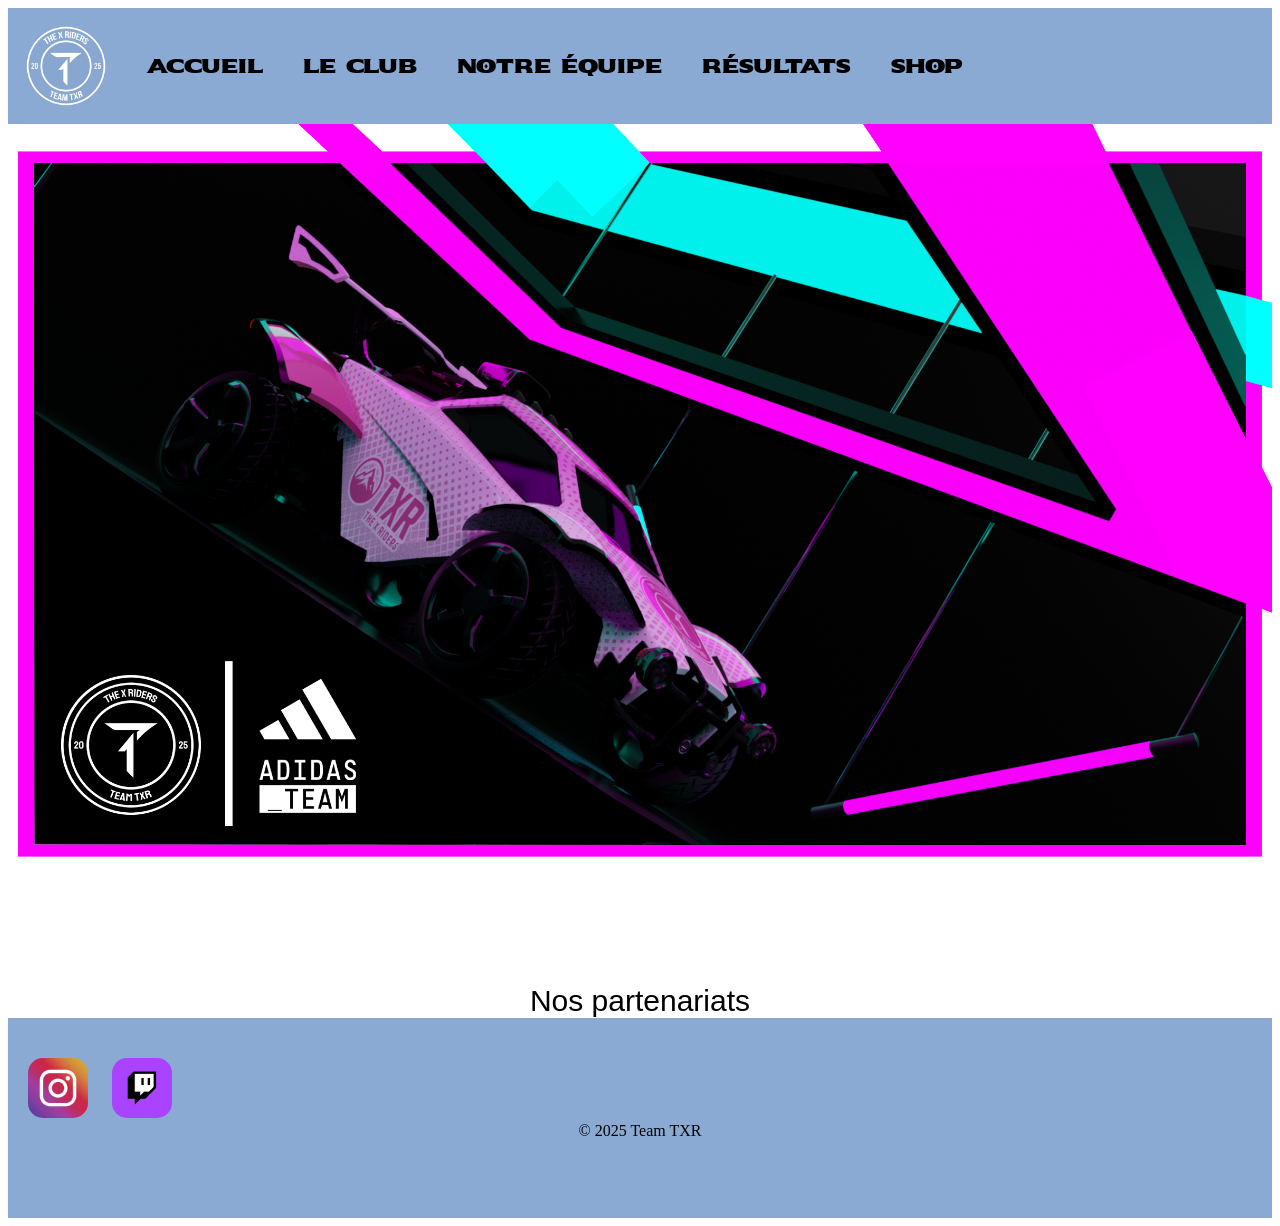
<file: public/index.html>
<!DOCTYPE html>
<html lang="fr">
    <head>
        <meta charset="UTF-8">
        <meta name="viewport" content="width=device-width, initial-scale=1">
        <title>Team TXR</title>
        <link rel="stylesheet" href="style_index.css">
        <link rel="preconnect" href="https://fonts.googleapis.com">
        <link rel="preconnect" href="https://fonts.gstatic.com" crossorigin>
        <link href="https://fonts.googleapis.com/css2?family=BBH+Bogle&family=Sekuya&display=swap" rel="stylesheet">
        <link rel="icon" type="image/jpg" href="logo.jpg">

    </head>
    <body>
        <header>
            <nav class="header_menu" role="navigation">
                    <img class="logo_menu" src="logo.jpg" alt="logo_txr">
                <ul>
                    <a href="index.html"><span class="menu_accueil">Accueil</span></a>
                </ul>
                <ul>
                    <a href="club.html"><span class="menu_club">Le Club</span></a>
                </ul>
                <ul>
                    <a href="equipe.html"><span class="menu_equipe">Notre équipe</span></a>
                </ul>
                <ul>
                    <a href="resultat.html"><span class="menu_resultat">Résultats</span></a>
                </ul>
                <ul>
                    <a href="https://drafts.editmysite.com/d/lqZ5P8DXQXhB7g0VoAkpsnJ0WZM/"><span class="menu_shop">Shop</span></a>
                </ul>
            </nav>
        </header>
        <main>
            <div class="presentation">

            </div>
            <div class="partenariats">
                Nos partenariats

            </div>
        </main>
        <footer>
            <div class="footer">
                <a href="https://www.instagram.com/teamtxr_off/">
                    <img class="logo_insta" src="logo_insta.webp" alt="logo_insta">
                </a>
                <a href="https://www.twitch.tv/teamtxr_rl">
                    <img class="logo_twitch" src="logo_twitch.avif" alt="logo_twitch">
                </a>
                <div class="copyright">
                    © 2025 Team TXR
                </div>
            </div>
            <!--mettre discord, linkedin, twitch, insta, -->
        </footer>
    </body>
</file>
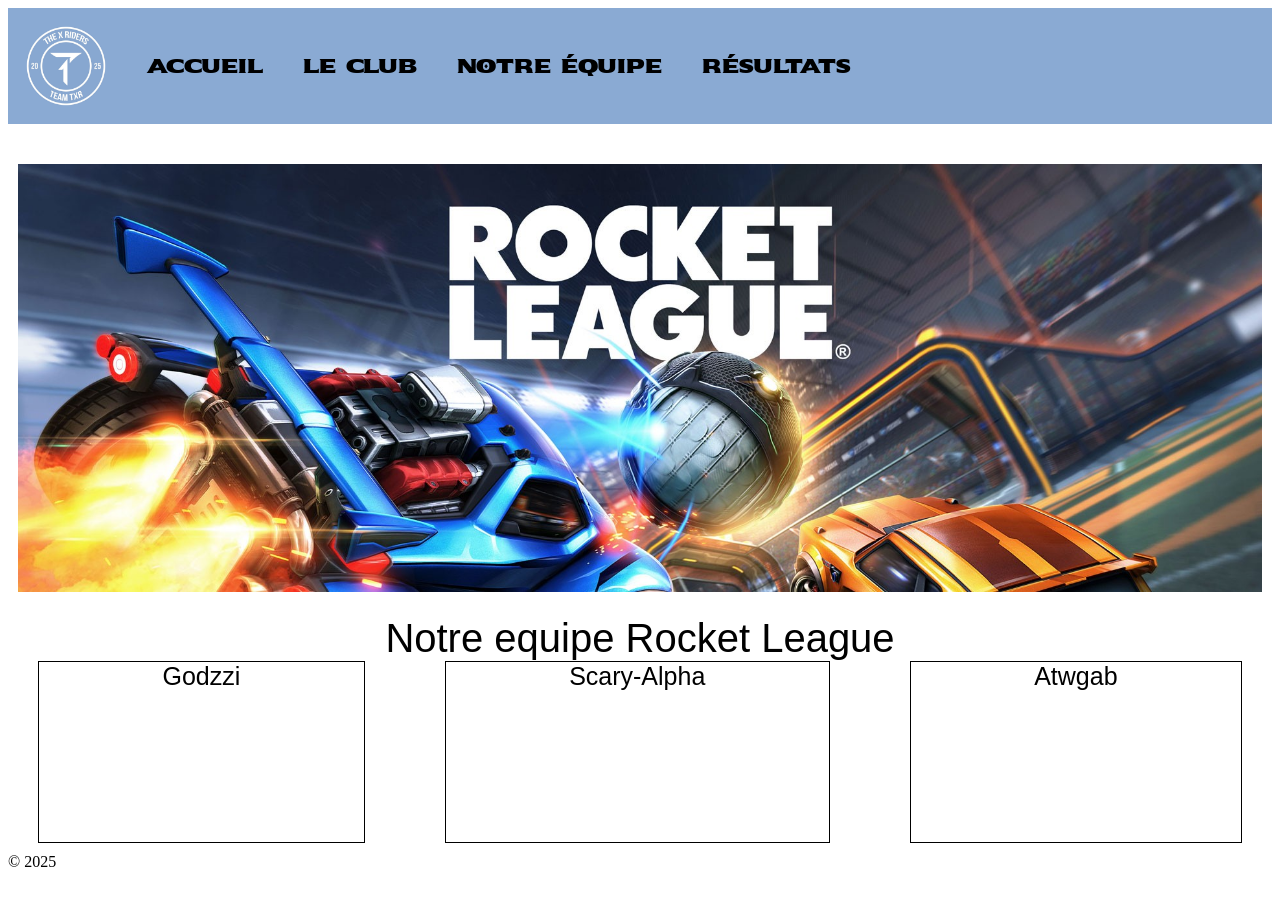
<file: public/equipe.html>
<!DOCTYPE html>
<html lang="fr">
<head>
    <meta charset="UTF-8">
    <meta name="viewport" content="width=device-width, initial-scale=1">
    <title>Team TXR</title>
    <link rel="stylesheet" href="style_equipe.css">
    <link rel="preconnect" href="https://fonts.googleapis.com">
    <link rel="preconnect" href="https://fonts.gstatic.com" crossorigin>
    <link href="https://fonts.googleapis.com/css2?family=BBH+Bartle&family=BBH+Bogle&family=Sekuya&display=swap" rel="stylesheet">
    <link rel="icon" type="image/jpg" href="logo.jpg">

</head>
<body>
    <header>
        <nav class="header_menu" role="navigation">
            <img class="logo_menu" src="logo.jpg" alt="logo_txr">
            <ul>
                <a href="index.html"><span class="menu_accueil">Accueil</span></a>
            </ul>
            <ul>
                <a href="club.html"><span class="menu_club">Le Club</span></a>
            </ul>
            <ul>
                <a href="equipe.html"><span class="menu_equipe">Notre équipe</span></a>
            </ul>
            <ul>
                <a href="resultat.html"><span class="menu_resultat">Résultats</span></a>
            </ul>
        </nav>
    </header>
    <main>
        <div class="container">
            <img class="illustrtion-rl" src="illustration-rl.jpg">
            <div class="equipe_rl">
                Notre equipe Rocket League
            </div>
            <div class="joueurs">
                <div class="godzzi">Godzzi</div>
                <div class="scary">Scary-Alpha</div>
                <div class="gab">Atwgab</div>
            </div>
        </div>
    </main>
    <footer>
        © 2025
    </footer>
</body>
</file>
<file: public/style_index.css>
.header_menu{
    display: flex;
    flex-wrap: wrap;
    align-items: center;
    background-color: rgba(138, 170, 211);
    padding: 18px;
}
@keyframes respiration {
    0% {
        box-shadow: 0 0 0 0 rgba(251, 0, 121, 0.4);
    }
    70% {
        /* L'ombre s'étend et devient plus transparente */
        box-shadow: 0 0 0 10px rgba(251, 0, 121, 0);
    }
    100% {
        box-shadow: 0 0 0 0 rgba(251, 0, 121, 0);
    }
}
a{
    text-decoration: none;
    background-color: transparent;
}
.menu_club{
    color: black;
    font-size: 20px;
    font-family: "Sekuya", system-ui;
    font-weight: 400;
    font-style: normal;
    transition: all 0.3s ease-in-out;
}
.menu_club:hover{
    background-color: white;
    animation: respiration 1.5s infinite;
    padding:6px;
    border-radius: 15px;
    cursor: pointer;

}
.menu_equipe{
    color: black;
    font-size: 20px;
    font-family: "Sekuya", system-ui;
    font-weight: 400;
    font-style: normal;
    transition: all 0.3s ease-in-out;
}
.menu_equipe:hover{
    background-color: white;
    animation: respiration 1.5s infinite;
    padding:6px;
    border-radius: 15px;
    cursor: pointer;

}

.menu_resultat{
    color: black;
    font-size: 20px;
    font-family: "Sekuya", system-ui;
    font-weight: 400;
    font-style: normal;
    transition: all 0.3s ease-in-out;
}
.menu_resultat:hover {
    background-color: white;
    animation: respiration 1.5s infinite;
    padding: 6px;
    border-radius: 15px;
    cursor: pointer;
}
.menu_accueil{
    color: black;
    font-size: 20px;
    font-family: "Sekuya", system-ui;
    font-weight: 400;
    font-style: normal;
    transition: all 0.3s ease-in-out;
}
.menu_accueil:hover{
    background-color: white;
    animation: respiration 1.5s infinite;
    padding: 6px;
    border-radius: 15px;
    cursor: pointer;
}
.logo_menu{
    width:80px;
    height: 80px;
}
.presentation {
    background-image: url("Presentation.png");
    background-size: cover;
    background-repeat: no-repeat;
    background-position: center;
    min-height: 80vh;
    display: flex;
    align-items: center;
    padding: 20px;
}
.partenariats{
    text-align: center;
    font-size: 30px;
    font-family: "BBH Bogle", sans-serif;
    font-weight: 400;
    font-style: normal;
    margin-top: 100px;
}
.footer{
    background-color: rgba(138, 170, 211);
    height: 200px;
}
.logo_insta{
    width:60px;
    height: 60px;
    border-radius: 15px;
    transition: all 0.3s ease-in-out;
    margin-top: 40px;
    margin-left: 20px;
}
.logo_insta:hover{
    animation: respiration 1.5s infinite;
    padding: 6px;
    border-radius: 15px;
    cursor: pointer;
}
.copyright{
    text-align: center;
}
.logo_twitch{
    width:60px;
    height: 60px;
    border-radius: 15px;
    transition: all 0.3s ease-in-out;
    margin-top: 40px;
    margin-left: 20px;
}
.logo_twitch:hover{
    animation: respiration 1.5s infinite;
    padding: 6px;
    border-radius: 15px;
    cursor: pointer;
}
.menu_shop{
    color: black;
    font-size: 20px;
    font-family: "Sekuya", system-ui;
    font-weight: 400;
    font-style: normal;
    transition: all 0.3s ease-in-out;
}
.menu_shop:hover{
    background-color: white;
    animation: respiration 1.5s infinite;
    padding: 6px;
    border-radius: 15px;
    cursor: pointer;
}
</file>
<file: public/style_equipe.css>
.header_menu{
    display: flex;
    flex-wrap: wrap;
    align-items: center;
    background-color: rgba(138, 170, 211);
    padding: 18px;
}
@keyframes respiration {
    0% {
        box-shadow: 0 0 0 0 rgba(251, 0, 121, 0.4);
    }
    70% {
        /* L'ombre s'étend et devient plus transparente */
        box-shadow: 0 0 0 10px rgba(251, 0, 121, 0);
    }
    100% {
        box-shadow: 0 0 0 0 rgba(251, 0, 121, 0);
    }
}
a{
    text-decoration: none;
    background-color: transparent;
}
.menu_club{
    color: black;
    font-size: 20px;
    font-family: "Sekuya", system-ui;
    font-weight: 400;
    font-style: normal;
    transition: all 0.3s ease-in-out;
}
.menu_club:hover{
    background-color: white;
    animation: respiration 1.5s infinite;
    padding:6px;
    border-radius: 15px;
    cursor: pointer;

}
.menu_equipe{
    color: black;
    font-size: 20px;
    font-family: "Sekuya", system-ui;
    font-weight: 400;
    font-style: normal;
    transition: all 0.3s ease-in-out;
}
.menu_equipe:hover{
    background-color: white;
    animation: respiration 1.5s infinite;
    padding:6px;
    border-radius: 15px;
    cursor: pointer;

}

.menu_resultat{
    color: black;
    font-size: 20px;
    font-family: "Sekuya", system-ui;
    font-weight: 400;
    font-style: normal;
    transition: all 0.3s ease-in-out;
}
.menu_resultat:hover {
    background-color: white;
    animation: respiration 1.5s infinite;
    padding: 6px;
    border-radius: 15px;
    cursor: pointer;
}
.menu_accueil{
    color: black;
    font-size: 20px;
    font-family: "Sekuya", system-ui;
    font-weight: 400;
    font-style: normal;
    transition: all 0.3s ease-in-out;
}
.menu_accueil:hover{
    background-color: white;
    animation: respiration 1.5s infinite;
    padding: 6px;
    border-radius: 15px;
    cursor: pointer;
}
.logo_menu{
    width:80px;
    height: 80px;
}
.equipe_rl{
    font-family: "BBH Bogle", sans-serif;
    font-weight: 400;
    font-style: normal;
    font-size: 40px;
    text-align: center;
    margin-top: 20px;
    box-sizing: border-box;
}
.container{
    padding: 10px;
    margin-top: 30px;
}
.illustrtion-rl{
    width: 100%;
    height: 100%;
}
.joueurs{
    display: flex;
    flex-wrap: wrap;
    justify-content: space-evenly;
    align-items: center;
    text-align: center;
    column-gap:80px;
    margin-left: 20px;
    margin-right: 20px;
}
.godzzi{
    font-family: "BBH Bartle", sans-serif;
    font-weight: 400;
    font-style: normal;
    font-size: 25px;
    flex: auto;
    text-align: center;
    border: solid 1px black;
    height: 180px;
}
.scary{
    font-family: "BBH Bartle", sans-serif;
    font-weight: 400;
    font-style: normal;
    font-size: 25px;
    flex: auto;
    text-align: center;
    border: solid 1px black;
    height: 180px;
}
.gab{
    font-family: "BBH Bartle", sans-serif;
    font-weight: 400;
    font-style: normal;
    font-size: 25px;
    flex: auto;
    text-align: center;
    border: solid 1px black;
    height: 180px;
}
.footer{
    background-color: rgba(138, 170, 211);
}
</file>
